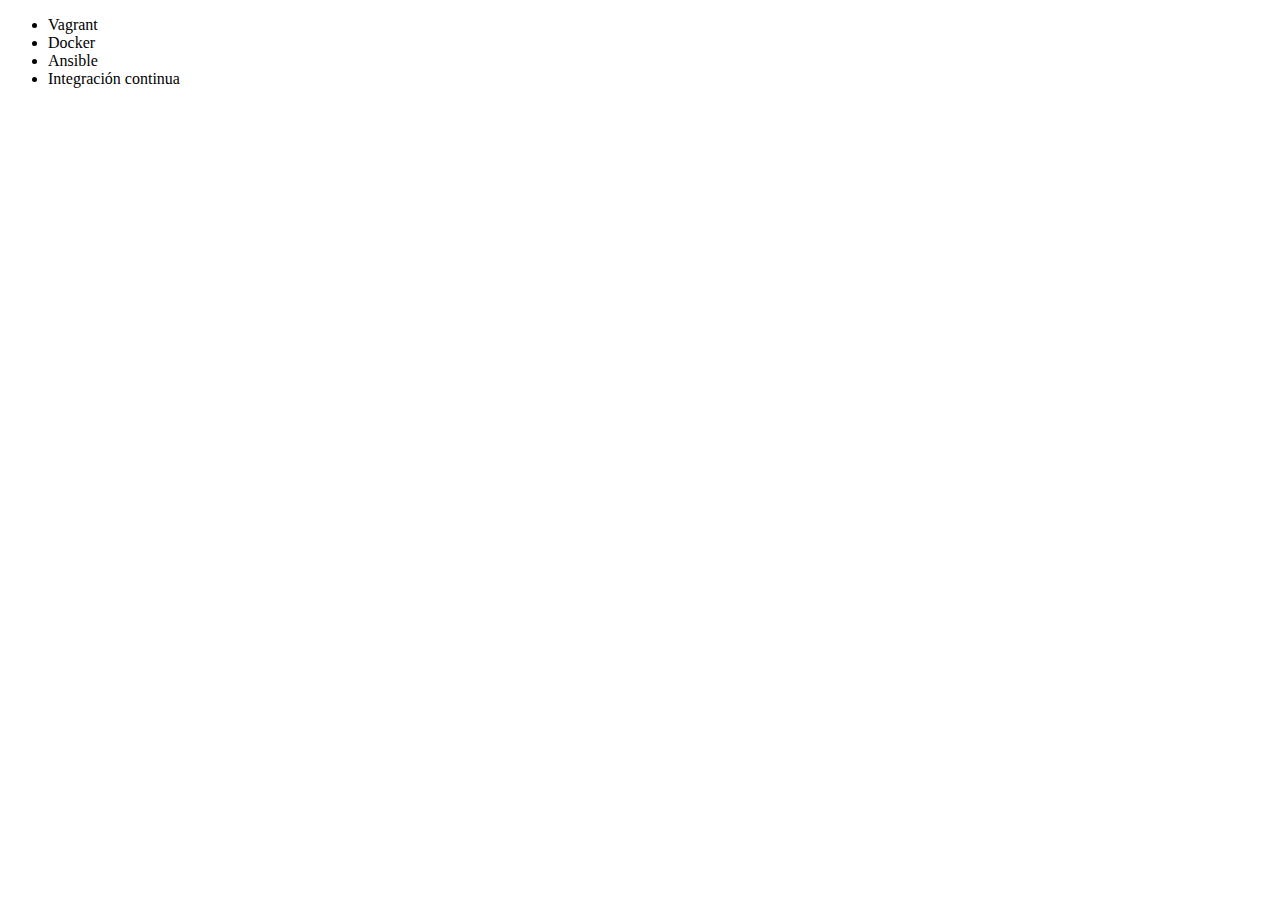
<file: index.html>
<!DOCTYPE html>
<html lang = "en">
<head>
     <meta charset = "UTF-8">
     <title> Cursos de Alura </title>
</head>
<body>
     <ul>
         <li> Vagrant </li>
         <li> Docker </li>
         <li> Ansible </li>
         <li> Integración continua </li>
     </ul>
</body>
</html>
</file>
